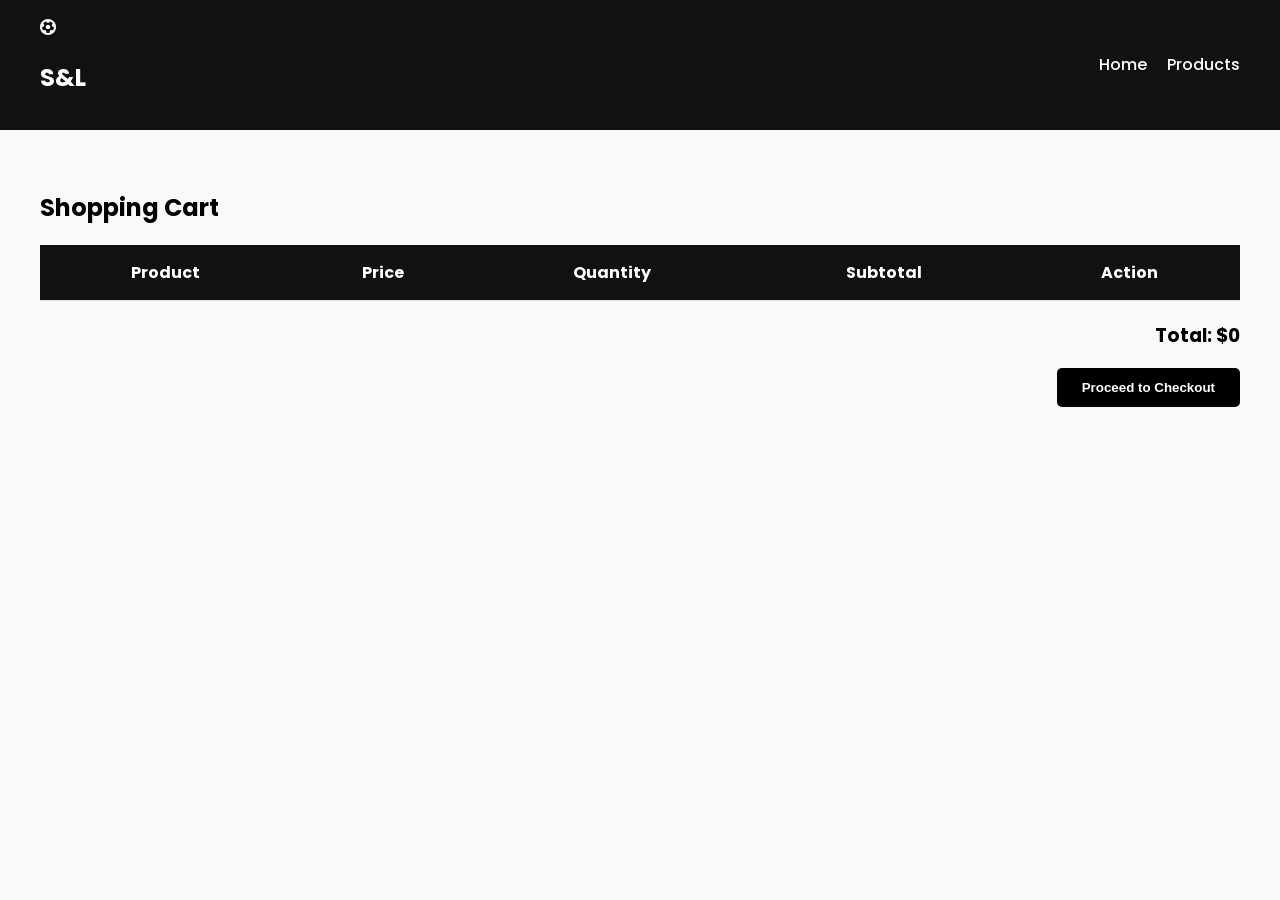
<file: frontend/startbootstrap-agency-gh-pages/startbootstrap-agency-gh-pages/addToCart.html>
<!DOCTYPE html>
<html lang="en">
<head>
  <meta charset="UTF-8">
  <meta name="viewport" content="width=device-width, initial-scale=1.0">
  <title>Your Cart - S&L Football Store</title>
  <link href="https://fonts.googleapis.com/css2?family=Poppins:wght@400;600;700&display=swap" rel="stylesheet">
  <link rel="stylesheet" href="https://cdnjs.cloudflare.com/ajax/libs/font-awesome/6.5.2/css/all.min.css">
  <style>
    body { font-family:'Poppins',sans-serif; margin:0; background:#f8f9fa; }
    header { background:#111; color:#fff; padding:15px 40px; display:flex; justify-content:space-between; align-items:center; }
    nav ul { list-style:none; display:flex; margin:0; padding:0; }
    nav ul li { margin-left:20px; }
    nav ul li a { color:#fff; text-decoration:none; font-weight:500; }
    nav ul li a:hover { color:#00bfff; }
    section { padding:40px; }
    table { width:100%; border-collapse:collapse; margin-top:20px; }
    th, td { padding:15px; text-align:center; border-bottom:1px solid #ddd; }
    th { background:#111; color:#fff; }
    .remove-btn { background:#dc3545; color:#fff; border:none; padding:8px 12px; border-radius:4px; cursor:pointer; }
    .remove-btn:hover { background:#b02a37; }
    .checkout { text-align:right; margin-top:20px; }
    .checkout-btn { background:#000; color:#fff; padding:12px 25px; border:none; border-radius:5px; cursor:pointer; font-weight:600; }
    .checkout-btn:hover { background:#333; }
  </style>
</head>
<body>
<header>
  <div class="logo"><i class="fa-solid fa-futbol"></i><h2>S&L</h2></div>
  <nav><ul>
    <li><a href="index.html">Home</a></li>
    <li><a href="products.html">Products</a></li>
  </ul></nav>
</header>

<section>
  <h1>Shopping Cart</h1>
  <table id="cartTable">
    <thead>
      <tr>
        <th>Product</th>
        <th>Price</th>
        <th>Quantity</th>
        <th>Subtotal</th>
        <th>Action</th>
      </tr>
    </thead>
    <tbody id="cartItems"></tbody>
  </table>
  <div class="checkout">
    <h3 id="total">Total: $0</h3>
    <button class="checkout-btn" id="checkoutBtn">Proceed to Checkout</button>
  </div>
</section>

<script>
async function loadCart() {
  let cart = JSON.parse(localStorage.getItem("cart")) || [];

  const res = await fetch("http://localhost:8000/api/cart", {
    method: "POST",
    headers: { "Content-Type": "application/json" },
    body: JSON.stringify({ ids: cart })
  });

  const products = await res.json();
  const cartItems = document.getElementById("cartItems");
  cartItems.innerHTML = "";

  let total = 0;

  products.forEach(product => {
    const quantity = 1; // default quantity for now
    const subtotal = product.price * quantity;
    total += subtotal;

    cartItems.innerHTML += `
      <tr>
        <td>${product.name}</td>
        <td>$${product.price}</td>
        <td>${quantity}</td>
        <td>$${subtotal}</td>
        <td><button class="remove-btn" onclick="removeItem(${product.id})">Remove</button></td>
      </tr>
    `;
  });

  document.getElementById("total").innerText = "Total: $" + total;
}

function removeItem(id) {
  let cart = JSON.parse(localStorage.getItem("cart")) || [];
  cart = cart.filter(itemId => itemId !== id);
  localStorage.setItem("cart", JSON.stringify(cart));
  loadCart(); // reload cart after removal
}

// document.getElementById('checkout-btn').addEventListener('click', () => {
  // localStorage.removeItem("cart"); // Clear the cart after checkout
//   alert('Proceeding to checkout...');
  // window.location.href = "./index.html"; // Redirect to a checkout page (you can create this page)
//   // Here you can redirect to a checkout page or handle the checkout process

// });

loadCart();


document.getElementById("checkoutBtn").addEventListener("click", () => {
  // Example: clear cart and redirect
  localStorage.removeItem("cart"); // clear cart after checkout
  alert("Proceeding to checkout...");

  // Redirect to a checkout page (create checkout.html if you want a form)
  window.location.href = "./index.html";
});

</script>
</body>
</html>
</file>
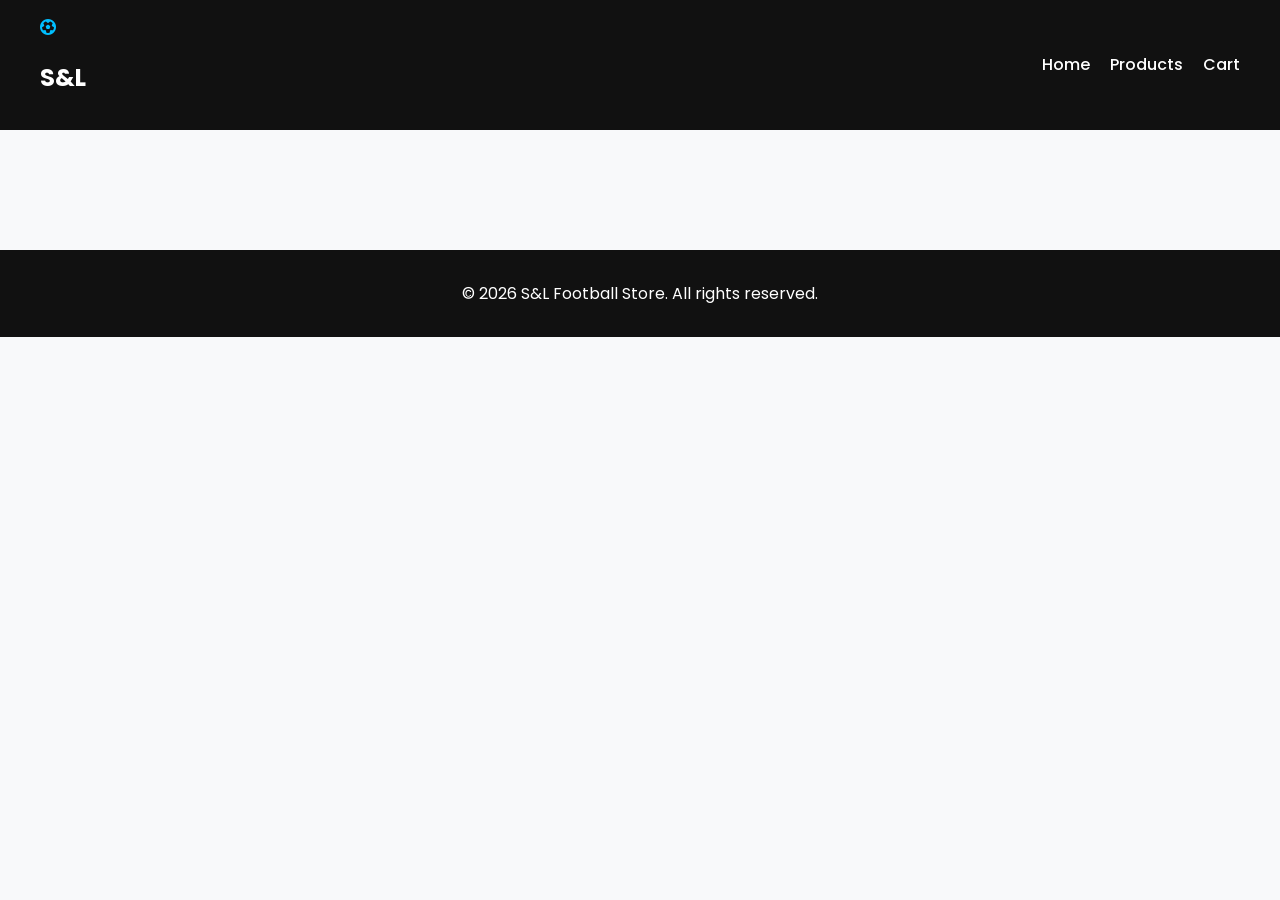
<file: frontend/startbootstrap-agency-gh-pages/startbootstrap-agency-gh-pages/productDetail.html>
<!DOCTYPE html>
<html lang="en">
<head>
  <meta charset="UTF-8">
  <meta name="viewport" content="width=device-width, initial-scale=1.0">
  <title>Product Detail</title>
  <link href="https://fonts.googleapis.com/css2?family=Poppins:wght@400;600;700&display=swap" rel="stylesheet">
  <link rel="stylesheet" href="https://cdnjs.cloudflare.com/ajax/libs/font-awesome/6.5.2/css/all.min.css">
  <style>
    body { font-family:'Poppins',sans-serif; margin:0; background:#f8f9fa; }
    header { background:#111; color:#fff; padding:15px 40px; display:flex; justify-content:space-between; align-items:center; }
    .logo i { margin-right:10px; color:#00bfff; }
    nav ul { list-style:none; display:flex; margin:0; padding:0; }
    nav ul li { margin-left:20px; }
    nav ul li a { color:#fff; text-decoration:none; font-weight:500; }
    nav ul li a:hover { color:#00bfff; }
    section { padding:60px 40px; text-align:center; }
    .product-detail img { width:300px; border-radius:8px; }
    footer { background:#111; color:#fff; text-align:center; padding:15px; }
  </style>
</head>
<body>
<header>
  <div class="logo"><i class="fa-solid fa-futbol"></i><h2>S&L</h2></div>
  <nav><ul>
    <li><a href="index.html">Home</a></li>
    <li><a href="products.html">Products</a></li>
    <li><a href="cart.html">Cart</a></li>
  </ul></nav>
</header>

<section id="productDetail" class="product-detail"></section>

<footer><p>&copy; 2026 S&L Football Store. All rights reserved.</p></footer>

<script>
async function loadProduct() {
  const params = new URLSearchParams(window.location.search);
  const id = params.get("id");
  const res = await fetch(`http://localhost:8000/api/products/${id}`);
  const product = await res.json();
  document.getElementById("productDetail").innerHTML = `
    <img src="${product.image_url}" alt="${product.name}">
    <h2>${product.name}</h2>
    <p>Price: $${product.price}</p>
    <button onclick="addToCart(${product.id})">Add to Cart</button>`;
}
function addToCart(id) {
  let cart = JSON.parse(localStorage.getItem("cart")) || [];
  cart.push(id);
  localStorage.setItem("cart", JSON.stringify(cart));
  alert("Added to cart!");
}
loadProduct();
</script>
</body>
</html>
</file>
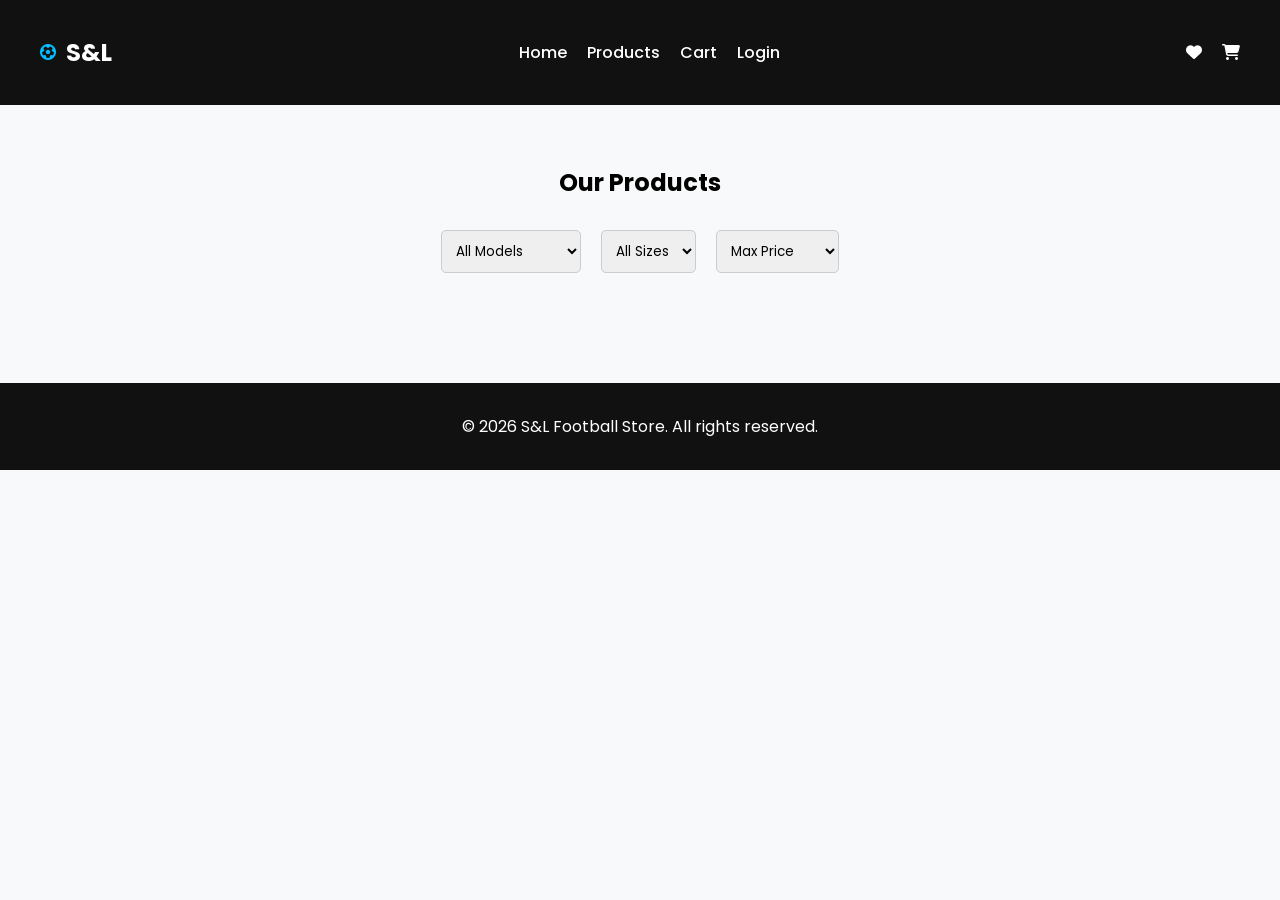
<file: frontend/startbootstrap-agency-gh-pages/startbootstrap-agency-gh-pages/products.html>
<!DOCTYPE html>
<html lang="en">
<head>
  <meta charset="UTF-8">
  <meta name="viewport" content="width=device-width, initial-scale=1.0">
  <title>Products - S&L Football Store</title>
  <link href="https://fonts.googleapis.com/css2?family=Poppins:wght@400;600;700&display=swap" rel="stylesheet">
  <link rel="stylesheet" href="https://cdnjs.cloudflare.com/ajax/libs/font-awesome/6.5.2/css/all.min.css">
  <style>
    body { font-family:'Poppins',sans-serif; margin:0; background:#f8f9fa; }
    header { background:#111; color:#fff; padding:15px 40px; display:flex; justify-content:space-between; align-items:center; }
    .logo { display:flex; align-items:center; }
    .logo i { margin-right:10px; color:#00bfff; }
    nav ul { list-style:none; display:flex; margin:0; padding:0; }
    nav ul li { margin-left:20px; }
    nav ul li a { color:#fff; text-decoration:none; font-weight:500; }
    nav ul li a:hover { color:#00bfff; }
    .nav-icons { display:flex; align-items:center; }
    .nav-icons i { margin-left:20px; cursor:pointer; }

    section { padding:40px; }
    h1 { text-align:center; margin-bottom:30px; }

    /* Filter bar */
    .filters { display:flex; justify-content:center; gap:20px; margin-bottom:30px; }
    .filters select { padding:10px; border-radius:5px; border:1px solid #ccc; font-family:'Poppins'; }

    /* Product grid */
    .product-grid { display:flex; flex-wrap:wrap; gap:20px; justify-content:center; }
    .product-card { background:#fff; padding:20px; border-radius:8px; box-shadow:0 2px 6px rgba(0,0,0,0.1); width:220px; text-align:center; }
    .product-card img { width:100%; border-radius:8px; margin-bottom:10px; }
    .product-card h3 { font-size:16px; margin:10px 0; }
    .product-card p { font-weight:600; color:#00bfff; }
    .product-card button { background:#00bfff; color:#fff; border:none; padding:10px 15px; border-radius:5px; cursor:pointer; font-weight:600; }
    .product-card button:hover { background:#0099cc; }

    footer { background:#111; color:#fff; text-align:center; padding:15px; margin-top:40px; }
  </style>
</head>
<body>
<header>
  <div class="logo"><i class="fa-solid fa-futbol"></i><h2>S&L</h2></div>
  <nav><ul>
    <li><a href="index.html">Home</a></li>
    <li><a href="products.html">Products</a></li>
    <li><a href="addToCart.html">Cart</a></li>
    <li><a href="login.html">Login</a></li>
  </ul></nav>
  <div class="nav-icons"><i class="fa-solid fa-heart"></i><i class="fa-solid fa-cart-shopping"></i></div>
</header>

<section>
  <h1>Our Products</h1>

  <!-- Filters -->
  <div class="filters">
    <select id="modelFilter">
      <option value="">All Models</option>
      <option value="boots">Football Boots</option>
      <option value="jersey">Jerseys</option>
      <option value="ball">Footballs</option>
    </select>
    <select id="storageFilter">
      <option value="">All Sizes</option>
      <option value="S">Small</option>
      <option value="M">Medium</option>
      <option value="L">Large</option>
    </select>
    <select id="priceFilter">
      <option value="">Max Price</option>
      <option value="50000">50,000 MMK</option>
      <option value="100000">100,000 MMK</option>
      <option value="150000">150,000 MMK</option>
    </select>
  </div>

  <!-- Product Grid -->
  <div id="productList" class="product-grid"></div>
</section>

<footer><p>&copy; 2026 S&L Football Store. All rights reserved.</p></footer>

<script>
async function loadProducts() {
  const res = await fetch("http://localhost:8000/api/products");
  const products = await res.json();
  const container = document.getElementById("productList");
  container.innerHTML = "";

  products.forEach(p => {
    container.innerHTML += `
      <div class="product-card">
        <img src="${p.image_url}" alt="${p.name}">
        <h3>${p.name}</h3>
        <p>$${p.price}</p>
        <button onclick="pressed(${p.id})">Add To Cart</button>
      </div>`;
  });
}

function pressed(id) {
  let cart = JSON.parse(localStorage.getItem("cart")) || [];
  cart.push(id);
  localStorage.setItem("cart", JSON.stringify(cart));
  window.location.href = "./addToCart.html";
}

loadProducts();
</script>
</body>
</html>
</file>
